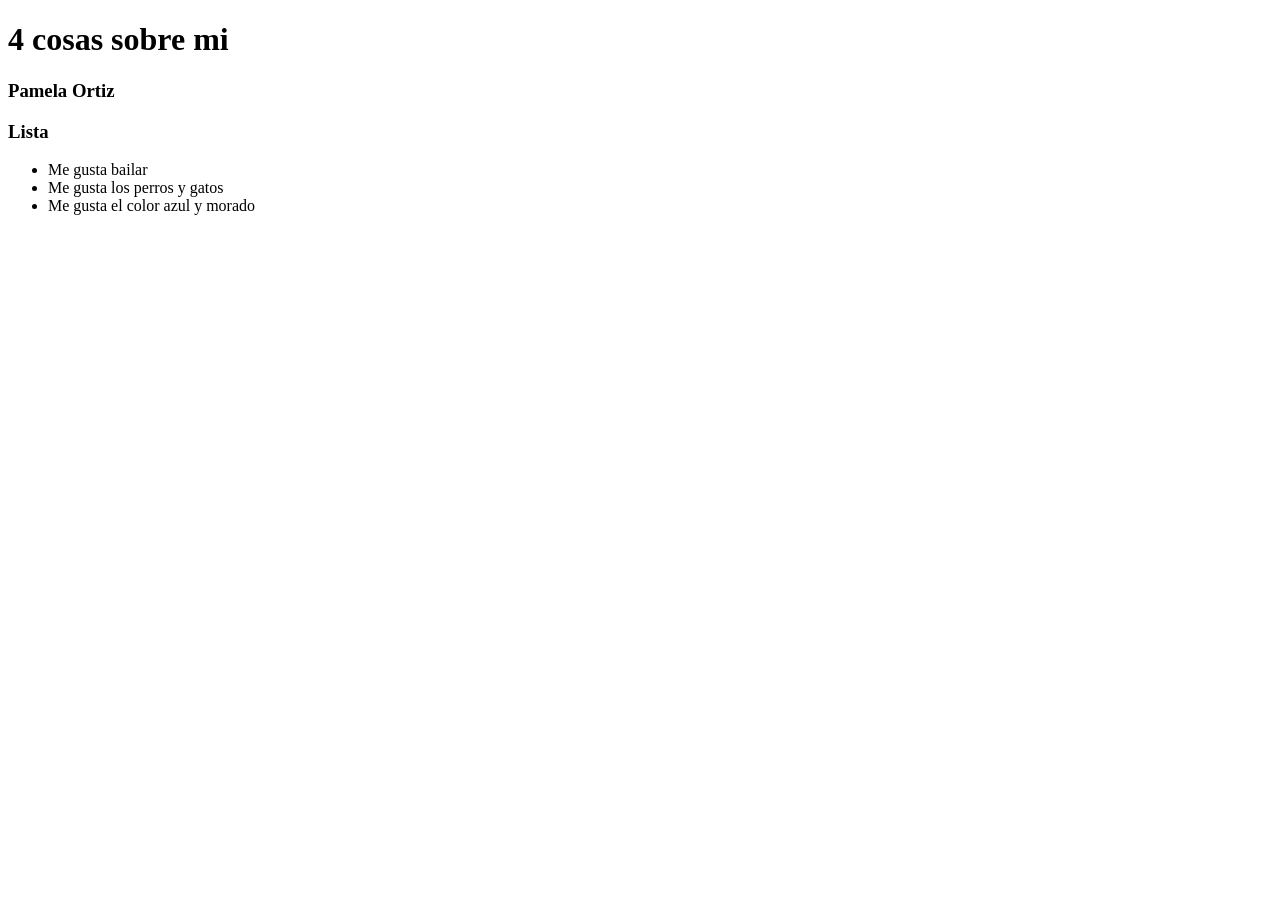
<file: Practica0/index.html>
<!DOCTYPE html>
<html lang="en">
<head>
    <meta charset="UTF-8">
    <meta name="viewport" content="width=<device-width>, initial-scale=1.0">
    <title>Document</title>
</head>
<body>
    <h1>4 cosas sobre mi</h1>
    <h3>Pamela Ortiz</h3>

    <h3>Lista</h3>
    <ul>
        <li>Me gusta bailar</li>
        <li>Me gusta los perros y gatos</li>
        <li>Me gusta el color azul y morado</li>
    </ul>
</body>
</html>
</file>
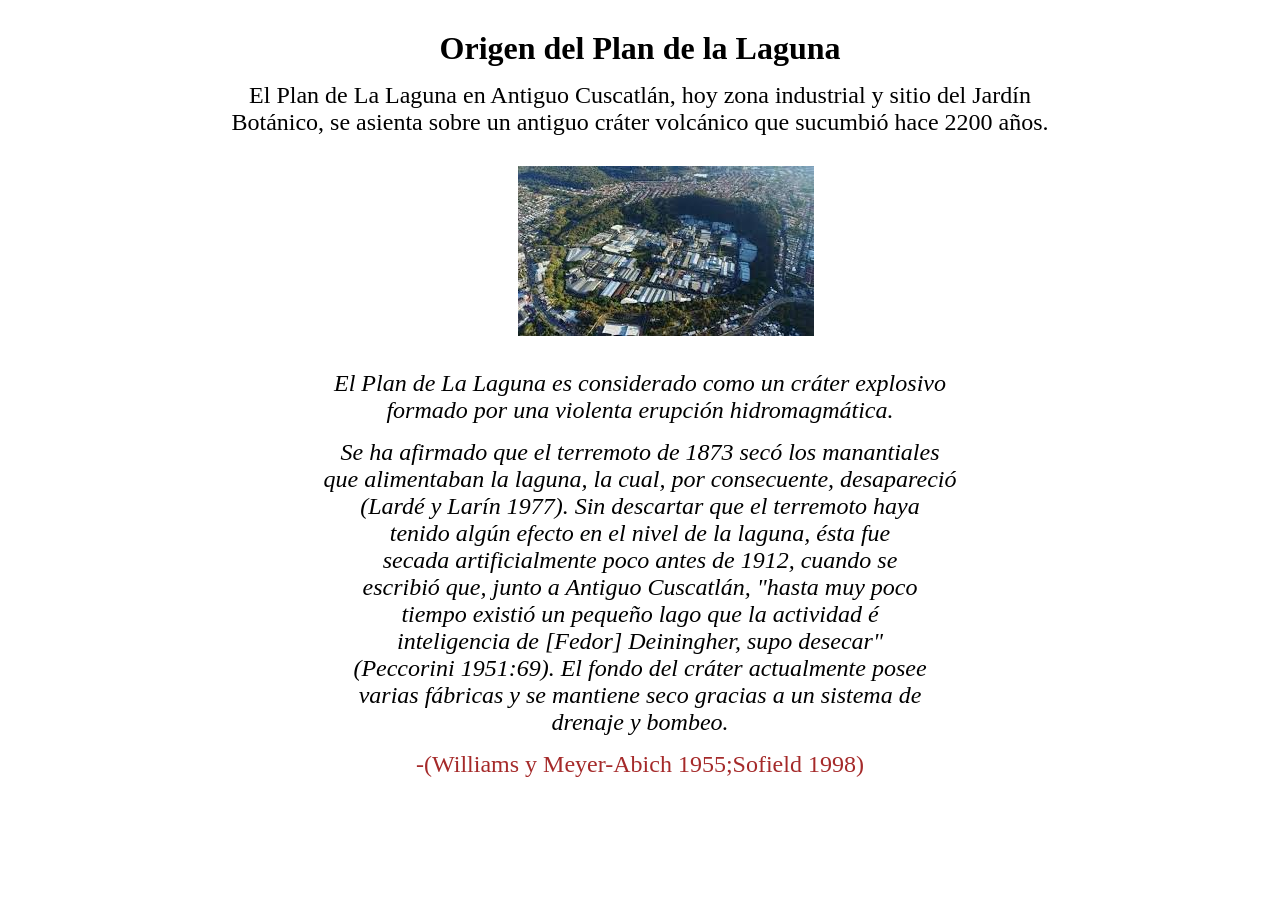
<file: Practica2css/index.html>
<!DOCTYPE html>
<html lang="en">
<head>
    <meta charset="UTF-8">
    <meta name="viewport" content="width=device-width, initial-scale=1.0">
    <title>Plan de La Laguna</title>
    <link rel="stylesheet" href="css/estilos.css">
</head>
<body>
    <h1>Origen del Plan de la Laguna</h1>

    <p>
        El Plan de La Laguna en Antiguo Cuscatlán, 
        hoy zona industrial y sitio del Jardín <br>  
        Botánico, se asienta sobre un antiguo 
        cráter volcánico que sucumbió hace 2200 años. <br>
    </p>

    <img src="img/plan.jpg" alt="imagen aérea del plan de la laguna">

    <p  class="cita">
        El Plan de La Laguna es considerado como un cráter explosivo <br>
        formado por una violenta erupción hidromagmática.<br>
    </p>

    <p  class="cita">
        Se ha afirmado que el terremoto de 1873 secó los manantiales <br>
        que alimentaban la laguna, la cual, por consecuente, desapareció <br>
        (Lardé y Larín 1977). Sin descartar que el terremoto haya <br> 
        tenido algún efecto en el nivel de la laguna, ésta fue <br>
        secada artificialmente poco antes de 1912, cuando se <br>
        escribió que, junto a Antiguo Cuscatlán, "hasta muy poco <br> 
        tiempo existió un pequeño lago que la actividad é <br>
        inteligencia de [Fedor] Deiningher, supo desecar" <br>
        (Peccorini 1951:69). El fondo del cráter actualmente posee <br>
        varias fábricas y se mantiene seco gracias a un sistema de <br>
        drenaje y bombeo. 
    </p>

    <p id="autor">-(Williams y Meyer-Abich 1955;Sofield 1998)</p>
   
</body>
</html>
</file>
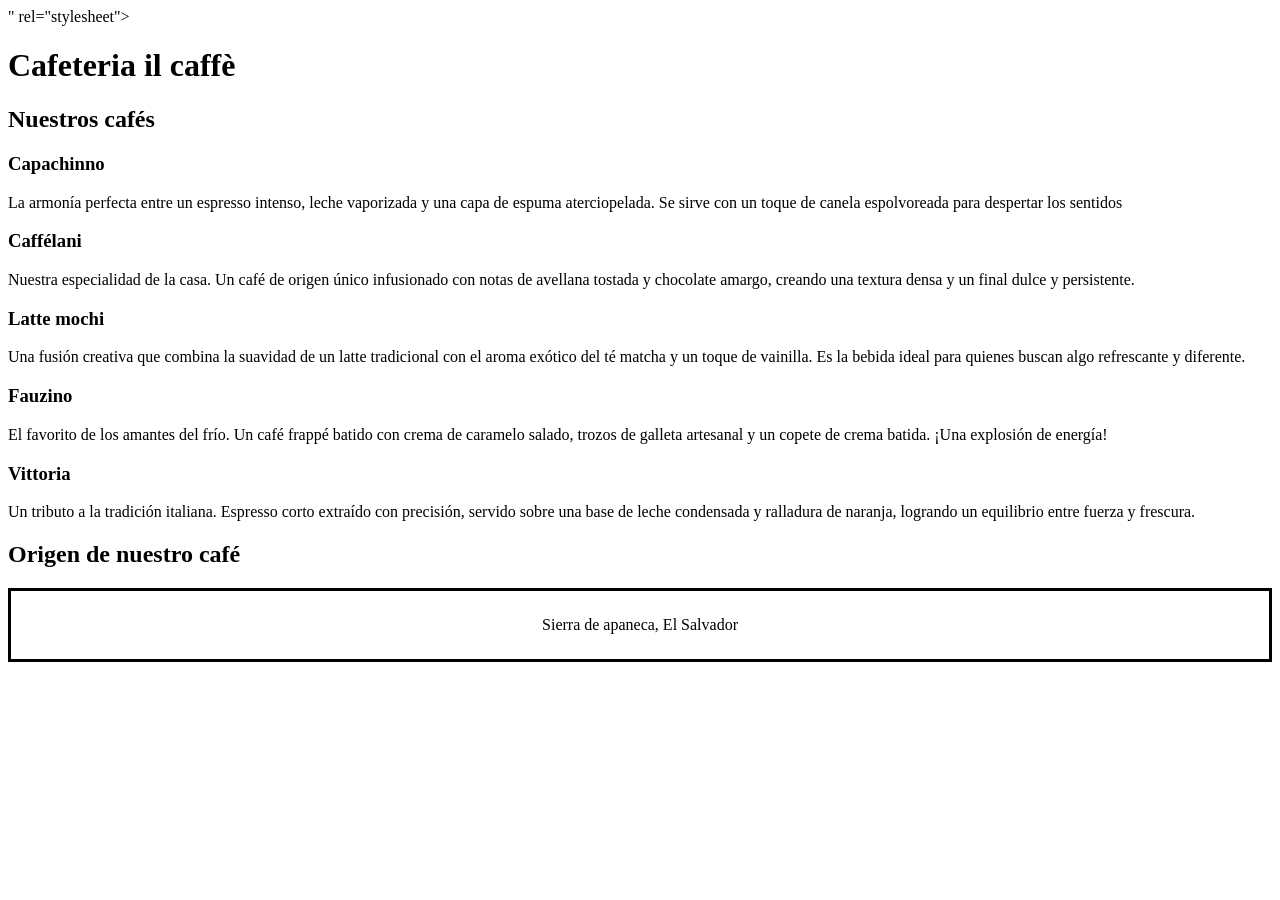
<file: Practica4css/index.html>
<!DOCTYPE html>
<html lang="en">
<head>
    <meta charset="UTF-8">
    <meta name="viewport" content="width=device-width, initial-scale=1.0">
    <title>Tipografía</title>
    <link rel="preconnect" href="https://fonts.googleapis.com">
<link rel="preconnect" href="https://fonts.gstatic.com" crossorigin>
<link href="<link rel="preconnect" href="https://fonts.googleapis.com">
<link rel="preconnect" href="https://fonts.gstatic.com" crossorigin>
<link href="https://fonts.googleapis.com/css2?family=Montserrat:ital,wght@0,100..900;1,100..900&family=Playfair+Display:ital,wght@0,400..900;1,400..900&display=swap" rel="stylesheet">" rel="stylesheet">
    </head>
<body>
    <h1>Cafeteria il caffè</h1>
    <h2>Nuestros cafés</h2>

    <h3>Capachinno</h3>
    <p>La armonía perfecta entre un espresso intenso, leche vaporizada y una capa de espuma aterciopelada. Se sirve con un toque de canela espolvoreada para despertar los sentidos </p>

    <h3>Caffélani</h3>
    <p>Nuestra especialidad de la casa. Un café de origen único infusionado con notas de avellana tostada y chocolate amargo, creando una textura densa y un final dulce y persistente. </p>
    
    <h3>Latte mochi</h3>
    <p>Una fusión creativa que combina la suavidad de un latte tradicional con el aroma exótico del té matcha y un toque de vainilla. Es la bebida ideal para quienes buscan algo refrescante y diferente. </p>

    <h3>Fauzino</h3>
    <p>El favorito de los amantes del frío. Un café frappé batido con crema de caramelo salado, trozos de galleta artesanal y un copete de crema batida. ¡Una explosión de energía! </p>

    <h3>Vittoria</h3>
    <p>Un tributo a la tradición italiana. Espresso corto extraído con precisión, servido sobre una base de leche condensada y ralladura de naranja, logrando un equilibrio entre fuerza y frescura. </p>

    <div >
    <h2>Origen de nuestro café</h2>
    <p style="border: 3px black; border-style: solid; padding: 25px; text-align: center;">Sierra de apaneca, El Salvador</p>
    </div>
</body>
</html>
</file>
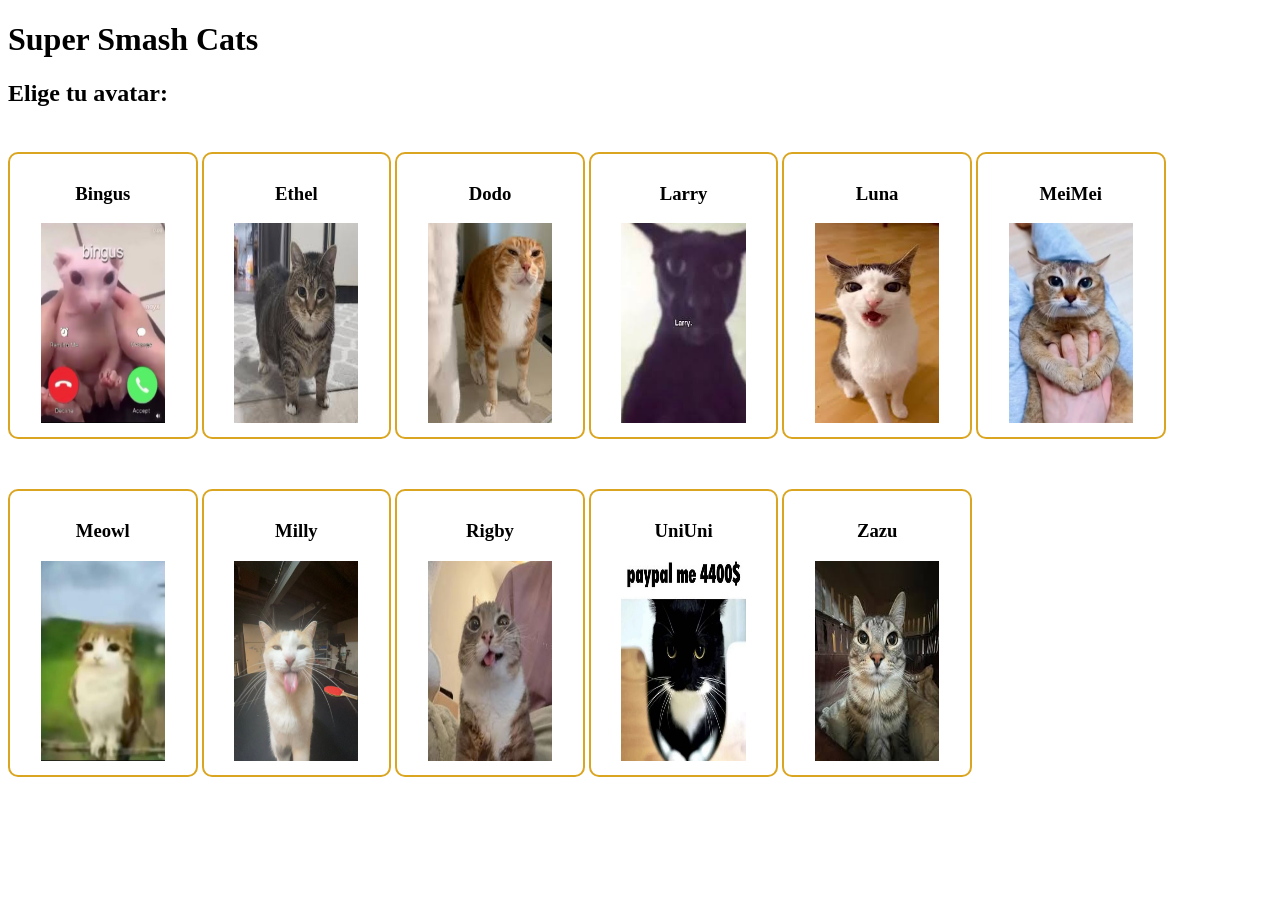
<file: practica6css/index.html>
<!DOCTYPE html>
<html lang="en">
<head>
    <meta charset="UTF-8">
    <meta name="viewport" content="width=device-width, initial-scale=1.0">
    <title>Internet Cats</title>
    <link rel="stylesheet" href="css/estilos.css">
</head>
    </head>
<body>
    <h1>Super Smash Cats</h1>
    <h2>Elige tu avatar:</h2>

    <div class="tarjeta">
        <h3>Bingus</h3>
        <img src="img/bingus.jpg">
    </div>

    <div class="tarjeta">
        <h3>Ethel</h3>
        <img src="img/ethel.jpg">
    </div>
    
    <div class="tarjeta">
        <h3>Dodo</h3>
        <img src="img/dodo.jpg">
    </div>

    <div class="tarjeta">
        <h3>Larry</h3>
        <img src="img/larry.jpg">
    </div>

    <div class="tarjeta">
        <h3>Luna</h3>
        <img src="img/luna.jpg">
    </div>

    <div class="tarjeta">
        <h3>MeiMei</h3>
        <img src="img/meimei.jpg">
    </div>

    <div class="tarjeta">
        <h3>Meowl</h3>
        <img src="img/meowl.jpg">
    </div>

    <div class="tarjeta">
        <h3>Milly</h3>
        <img src="img/milly.jpg">
    </div>

    <div class="tarjeta">
        <h3>Rigby</h3>
        <img src="img/rigby.jpg">
    </div>

    <div class="tarjeta">
        <h3>UniUni</h3>
        <img src="img/uniuni.jpg">
    </div>

    <div class="tarjeta">
        <h3>Zazu</h3>
        <img src="img/zazu.jpg">
    </div>


</body>
</html>
</file>
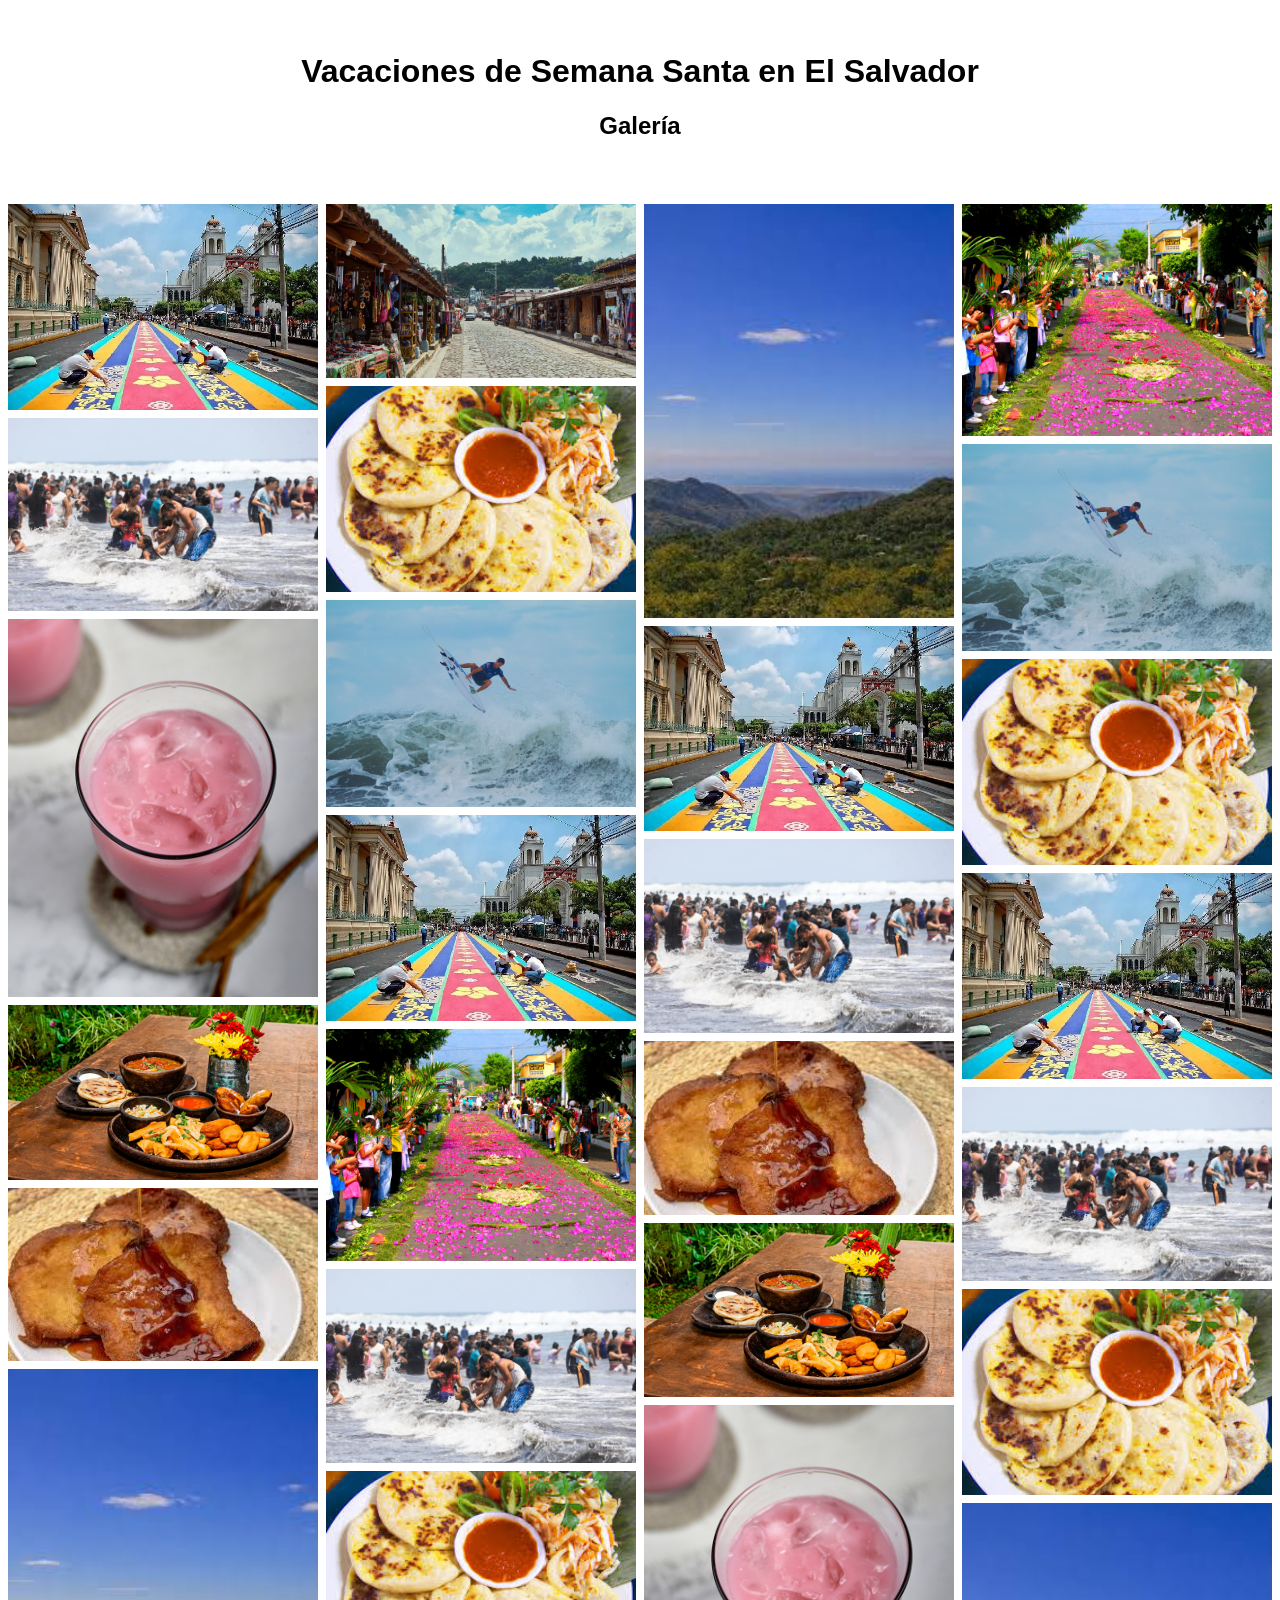
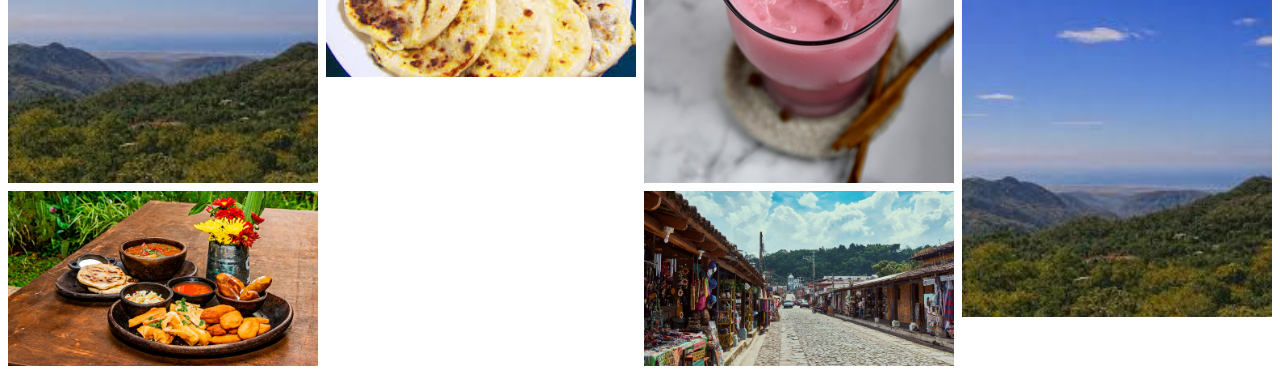
<file: practica8css/index.html>
<!DOCTYPE html>
<html lang="en">
<head>
    <meta charset="UTF-8">
    <meta name="viewport" content="width=device-width, initial-scale=1.0">
    <title>Galeria El Salvador</title>
    <link rel="stylesheet" href="css/estilos.css">
</head>
<body>
    <!-- Header -->
<div class="header">
  <h1>Vacaciones de Semana Santa en El Salvador</h1>
  <h2>Galería</h2>
</div>

<!-- Photo Grid -->
<div class="container"> 
  <div class="column">
    <img src="img/alfombra.jpg" style="width:100%">
    <img src="img/playa.jpeg" style="width:100%">
    <img src="img/cebada.jpg" style="width:100%"> 
    <img src="img/gastronomia.jpg" style="width:100%">
    <img src="img/torrejas.jpg" style="width:100%">
    <img src="img/landscape.jpg" style="width:100%"> 
    <img src="img/gastronomia.jpg" style="width:100%">
  </div>
  
  <div class="column">
    <img src="img/rutaflores.jpg" style="width:100%">
    <img src="img/pupusas.jpg" style="width:100%">
    <img src="img/surf.jpg" style="width:100%">
    <img src="img/alfombra.jpg" style="width:100%">
    <img src="img/ramos.jpg" style="width:100%">
    <img src="img/playa.jpeg" style="width:100%">
    <img src="img/pupusas.jpg" style="width:100%">
  </div> 
   
  <div class="column">
    <img src="img/landscape.jpg" style="width:100%"> 
    
    <img src="img/alfombra.jpg" style="width:100%">
    <img src="img/playa.jpeg" style="width:100%">
    <img src="img/torrejas.jpg" style="width:100%">
    <img src="img/gastronomia.jpg" style="width:100%">
    <img src="img/cebada.jpg" style="width:100%"> 
    <img src="img/rutaflores.jpg" style="width:100%">
  </div>
  
  <div class="column">
    <img src="img/ramos.jpg" style="width:100%">
    
    <img src="img/surf.jpg" style="width:100%">
    <img src="img/pupusas.jpg" style="width:100%">
    <img src="img/alfombra.jpg" style="width:100%">
    
    <img src="img/playa.jpeg" style="width:100%">
    <img src="img/pupusas.jpg" style="width:100%">
    <img src="img/landscape.jpg" style="width:100%"> </div>
</div>
</body>
</html>
</file>
<file: Practica2css/css/estilos.css>
*{
    margin: 15px;
}

p{
    font-size: 1.5rem;
}

h1, p{
text-align: center;
}

img{
    margin-left: 40%;
}

.cita{
    font-style: italic;
}

#autor{
    color: brown;
}
</file>
<file: practica6css/css/estilos.css>
.tarjeta{
    border-style: solid;
    border-radius: 10px;
    border-color: goldenrod;
    border-width: 2px;

    width: 15%;

    margin: 25px auto 25px; 

    padding: 10px;

    text-align: center;

    box-sizing: border-box;

    display: inline-block;
}

img{
    width: 75%;
    height: 200px;
}
</file>
<file: practica8css/css/estilos.css>
* {
box-sizing: border-box;
}
body {
margin: 0;
font-family: Arial;
}
.header {
text-align: center;
padding: 32px;
}

.container {
display: flex; 
flex-wrap: wrap;
 padding: 0 4px;
}
.column {
flex: 25%;
max-width: 25%;
padding:4px;
}

.column img {
margin-top: 8px;
vertical-align: middle;
}
</file>
